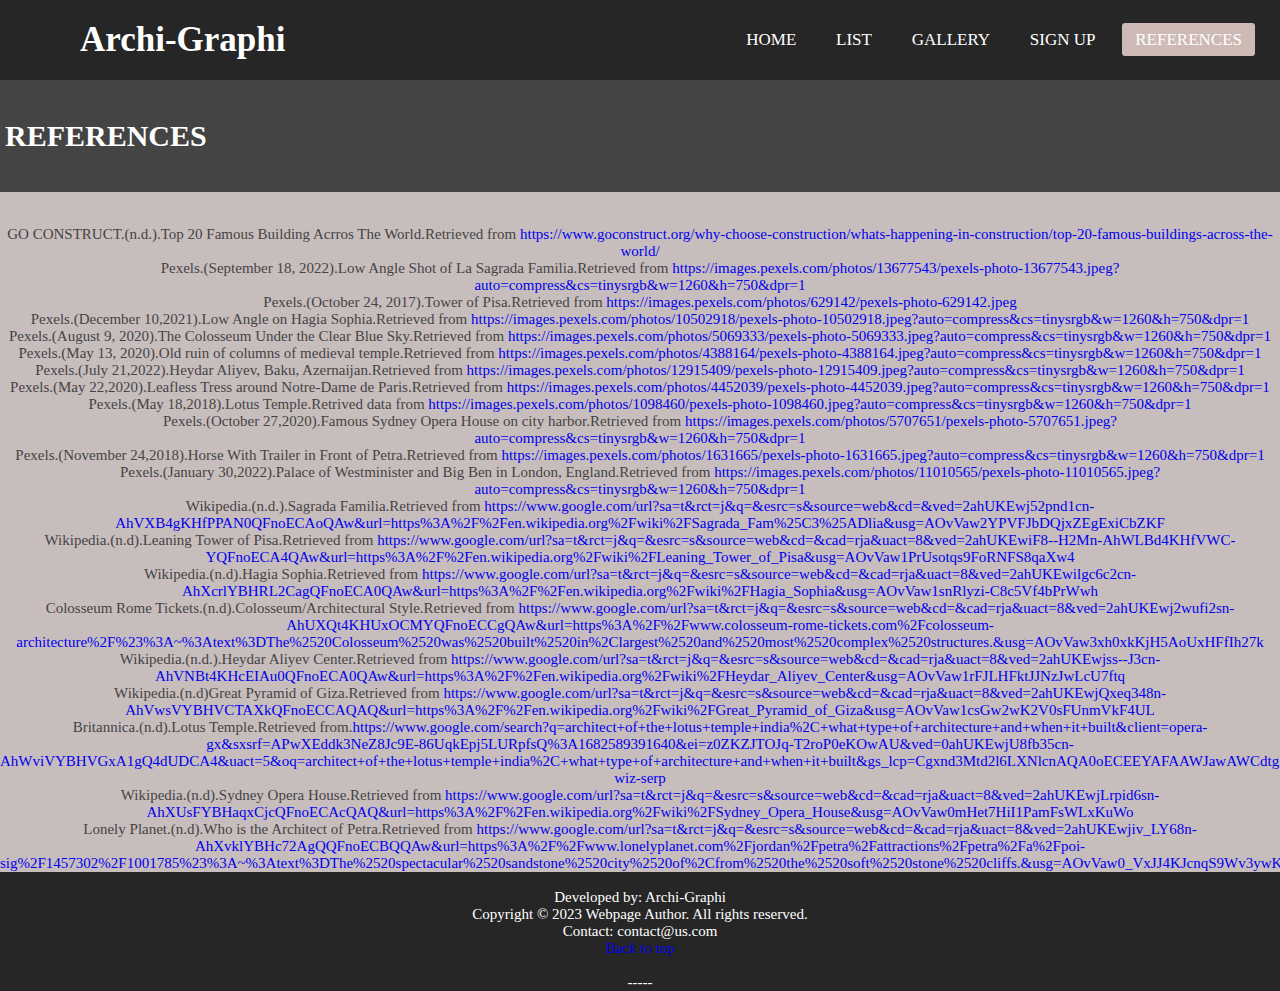
<file: PAGES/references.html>
<!DOCTYPE html>
<html>
	<head>
		<meta name="author" content="Shane Robiego"/>
		<meta name="keyword" content="html, webpage, links, references"/>
		
		<title> References|Archi-Graphi</title>
	</head>	
	
	<link rel="stylesheet" type="text/css" href="../STYLES/index.css"/>
	
	<body>
	
	<nav>
			<input type="checkbox" id="check">
			<label for="check" class="checkbtn">
				<i class="fas fa-bars"></i>
			</label>	
			<label class="logo">Archi-Graphi</label>
			<ul>
				<li><a href="../index.html">Home</a></li>
				<li><a href="list.html">List</a></li>
				<li><a href="gallery.html">Gallery</a></li>
				<li><a href="registration.html">Sign Up</a></li>
				<li><a class="active" href="references.html">References</a></li>
			</ul>	
		</nav>
	
		<h1><br>REFERENCES<br><br></h1>
		
		<p>
		<br>
		<br>
		<div class="reference">
		<ul>
			<li>GO CONSTRUCT.(n.d.).Top 20 Famous Building Acrros The World.Retrieved from <a href = "https://www.goconstruct.org/why-choose-construction/whats-happening-in-construction/top-20-famous-buildings-across-the-world/">https://www.goconstruct.org/why-choose-construction/whats-happening-in-construction/top-20-famous-buildings-across-the-world/</a></li>
			
			<li>Pexels.(September 18, 2022).Low Angle Shot of La Sagrada Familia.Retrieved from <a href ="https://images.pexels.com/photos/13677543/pexels-photo-13677543.jpeg?auto=compress&cs=tinysrgb&w=1260&h=750&dpr=1">https://images.pexels.com/photos/13677543/pexels-photo-13677543.jpeg?auto=compress&cs=tinysrgb&w=1260&h=750&dpr=1</a></li>
			
			<li>Pexels.(October 24, 2017).Tower of Pisa.Retrieved from <a href= "https://images.pexels.com/photos/629142/pexels-photo-629142.jpeg">https://images.pexels.com/photos/629142/pexels-photo-629142.jpeg</a></li>
			
			<li>Pexels.(December 10,2021).Low Angle on Hagia Sophia.Retrieved from <a href= "https://images.pexels.com/photos/10502918/pexels-photo-10502918.jpeg?auto=compress&cs=tinysrgb&w=1260&h=750&dpr=1">https://images.pexels.com/photos/10502918/pexels-photo-10502918.jpeg?auto=compress&cs=tinysrgb&w=1260&h=750&dpr=1</a></li>
			
			<li>Pexels.(August 9, 2020).The Colosseum Under the Clear Blue Sky.Retrieved from <a href="https://images.pexels.com/photos/5069333/pexels-photo-5069333.jpeg?auto=compress&cs=tinysrgb&w=1260&h=750&dpr=1">https://images.pexels.com/photos/5069333/pexels-photo-5069333.jpeg?auto=compress&cs=tinysrgb&w=1260&h=750&dpr=1</a></li>
			
			<li>Pexels.(May 13, 2020).Old ruin of columns of medieval temple.Retrieved from <a href="https://images.pexels.com/photos/4388164/pexels-photo-4388164.jpeg?auto=compress&cs=tinysrgb&w=1260&h=750&dpr=1">https://images.pexels.com/photos/4388164/pexels-photo-4388164.jpeg?auto=compress&cs=tinysrgb&w=1260&h=750&dpr=1</a></li>
			
			<li>Pexels.(July 21,2022).Heydar Aliyev, Baku, Azernaijan.Retrieved from <a href="https://images.pexels.com/photos/12915409/pexels-photo-12915409.jpeg?auto=compress&cs=tinysrgb&w=1260&h=750&dpr=1">https://images.pexels.com/photos/12915409/pexels-photo-12915409.jpeg?auto=compress&cs=tinysrgb&w=1260&h=750&dpr=1</a><li>
			
			<li>Pexels.(May 22,2020).Leafless Tress around Notre-Dame de Paris.Retrieved from <a href="https://images.pexels.com/photos/4452039/pexels-photo-4452039.jpeg?auto=compress&cs=tinysrgb&w=1260&h=750&dpr=1">https://images.pexels.com/photos/4452039/pexels-photo-4452039.jpeg?auto=compress&cs=tinysrgb&w=1260&h=750&dpr=1</a></li>
			
			<li>Pexels.(May 18,2018).Lotus Temple.Retrived data from <a href="https://images.pexels.com/photos/1098460/pexels-photo-1098460.jpeg?auto=compress&cs=tinysrgb&w=1260&h=750&dpr=1"> https://images.pexels.com/photos/1098460/pexels-photo-1098460.jpeg?auto=compress&cs=tinysrgb&w=1260&h=750&dpr=1</a></li>
			
			<li>Pexels.(October 27,2020).Famous Sydney Opera House on city harbor.Retrieved from <a href="https://images.pexels.com/photos/5707651/pexels-photo-5707651.jpeg?auto=compress&cs=tinysrgb&w=1260&h=750&dpr=1">https://images.pexels.com/photos/5707651/pexels-photo-5707651.jpeg?auto=compress&cs=tinysrgb&w=1260&h=750&dpr=1</a></li>
			
			<li>Pexels.(November 24,2018).Horse With Trailer in Front of Petra.Retrieved from <a href="https://images.pexels.com/photos/1631665/pexels-photo-1631665.jpeg?auto=compress&cs=tinysrgb&w=1260&h=750&dpr=1">https://images.pexels.com/photos/1631665/pexels-photo-1631665.jpeg?auto=compress&cs=tinysrgb&w=1260&h=750&dpr=1</a></li>
			
			<li>Pexels.(January 30,2022).Palace of Westminister and Big Ben in London, England.Retrieved from <a href="https://images.pexels.com/photos/11010565/pexels-photo-11010565.jpeg?auto=compress&cs=tinysrgb&w=1260&h=750&dpr=1">https://images.pexels.com/photos/11010565/pexels-photo-11010565.jpeg?auto=compress&cs=tinysrgb&w=1260&h=750&dpr=1</a></li>
			
			<li>Wikipedia.(n.d.).Sagrada Familia.Retrieved from <a href="https://www.google.com/url?sa=t&rct=j&q=&esrc=s&source=web&cd=&ved=2ahUKEwj52pnd1cn-AhVXB4gKHfPPAN0QFnoECAoQAw&url=https%3A%2F%2Fen.wikipedia.org%2Fwiki%2FSagrada_Fam%25C3%25ADlia&usg=AOvVaw2YPVFJbDQjxZEgExiCbZKF">https://www.google.com/url?sa=t&rct=j&q=&esrc=s&source=web&cd=&ved=2ahUKEwj52pnd1cn-AhVXB4gKHfPPAN0QFnoECAoQAw&url=https%3A%2F%2Fen.wikipedia.org%2Fwiki%2FSagrada_Fam%25C3%25ADlia&usg=AOvVaw2YPVFJbDQjxZEgExiCbZKF</a></li>
			
			<li>Wikipedia.(n.d).Leaning Tower of Pisa.Retrieved from <a href="https://www.google.com/url?sa=t&rct=j&q=&esrc=s&source=web&cd=&cad=rja&uact=8&ved=2ahUKEwiF8--H2Mn-AhWLBd4KHfVWC-YQFnoECA4QAw&url=https%3A%2F%2Fen.wikipedia.org%2Fwiki%2FLeaning_Tower_of_Pisa&usg=AOvVaw1PrUsotqs9FoRNFS8qaXw4">https://www.google.com/url?sa=t&rct=j&q=&esrc=s&source=web&cd=&cad=rja&uact=8&ved=2ahUKEwiF8--H2Mn-AhWLBd4KHfVWC-YQFnoECA4QAw&url=https%3A%2F%2Fen.wikipedia.org%2Fwiki%2FLeaning_Tower_of_Pisa&usg=AOvVaw1PrUsotqs9FoRNFS8qaXw4</a></li>
			
			<li>Wikipedia.(n.d).Hagia Sophia.Retrieved from <a href="https://www.google.com/url?sa=t&rct=j&q=&esrc=s&source=web&cd=&cad=rja&uact=8&ved=2ahUKEwilgc6c2cn-AhXcrlYBHRL2CagQFnoECA0QAw&url=https%3A%2F%2Fen.wikipedia.org%2Fwiki%2FHagia_Sophia&usg=AOvVaw1snRlyzi-C8c5Vf4bPrWwh">https://www.google.com/url?sa=t&rct=j&q=&esrc=s&source=web&cd=&cad=rja&uact=8&ved=2ahUKEwilgc6c2cn-AhXcrlYBHRL2CagQFnoECA0QAw&url=https%3A%2F%2Fen.wikipedia.org%2Fwiki%2FHagia_Sophia&usg=AOvVaw1snRlyzi-C8c5Vf4bPrWwh</a></li>
			
			<li>Colosseum Rome Tickets.(n.d).Colosseum/Architectural Style.Retrieved from <a href="https://www.google.com/url?sa=t&rct=j&q=&esrc=s&source=web&cd=&cad=rja&uact=8&ved=2ahUKEwj2wufi2sn-AhUXQt4KHUxOCMYQFnoECCgQAw&url=https%3A%2F%2Fwww.colosseum-rome-tickets.com%2Fcolosseum-architecture%2F%23%3A~%3Atext%3DThe%2520Colosseum%2520was%2520built%2520in%2Clargest%2520and%2520most%2520complex%2520structures.&usg=AOvVaw3xh0xkKjH5AoUxHFfIh27k">https://www.google.com/url?sa=t&rct=j&q=&esrc=s&source=web&cd=&cad=rja&uact=8&ved=2ahUKEwj2wufi2sn-AhUXQt4KHUxOCMYQFnoECCgQAw&url=https%3A%2F%2Fwww.colosseum-rome-tickets.com%2Fcolosseum-architecture%2F%23%3A~%3Atext%3DThe%2520Colosseum%2520was%2520built%2520in%2Clargest%2520and%2520most%2520complex%2520structures.&usg=AOvVaw3xh0xkKjH5AoUxHFfIh27k</a></li>
			
			<li>Wikipedia.(n.d.).Heydar Aliyev Center.Retrieved from <a href="https://www.google.com/url?sa=t&rct=j&q=&esrc=s&source=web&cd=&cad=rja&uact=8&ved=2ahUKEwjss--J3cn-AhVNBt4KHcEIAu0QFnoECA0QAw&url=https%3A%2F%2Fen.wikipedia.org%2Fwiki%2FHeydar_Aliyev_Center&usg=AOvVaw1rFJLHFktJJNzJwLcU7ftq">https://www.google.com/url?sa=t&rct=j&q=&esrc=s&source=web&cd=&cad=rja&uact=8&ved=2ahUKEwjss--J3cn-AhVNBt4KHcEIAu0QFnoECA0QAw&url=https%3A%2F%2Fen.wikipedia.org%2Fwiki%2FHeydar_Aliyev_Center&usg=AOvVaw1rFJLHFktJJNzJwLcU7ftq</a></li>
			
			<li>Wikipedia.(n.d)Great Pyramid of Giza.Retrieved from <a href="https://www.google.com/url?sa=t&rct=j&q=&esrc=s&source=web&cd=&cad=rja&uact=8&ved=2ahUKEwjQxeq348n-AhVwsVYBHVCTAXkQFnoECCAQAQ&url=https%3A%2F%2Fen.wikipedia.org%2Fwiki%2FGreat_Pyramid_of_Giza&usg=AOvVaw1csGw2wK2V0sFUnmVkF4UL">https://www.google.com/url?sa=t&rct=j&q=&esrc=s&source=web&cd=&cad=rja&uact=8&ved=2ahUKEwjQxeq348n-AhVwsVYBHVCTAXkQFnoECCAQAQ&url=https%3A%2F%2Fen.wikipedia.org%2Fwiki%2FGreat_Pyramid_of_Giza&usg=AOvVaw1csGw2wK2V0sFUnmVkF4UL</a></li>
			
			<li>Britannica.(n.d).Lotus Temple.Retrieved from.<a href="https://www.google.com/search?q=architect+of+the+lotus+temple+india%2C+what+type+of+architecture+and+when+it+built&client=opera-gx&sxsrf=APwXEddk3NeZ8Jc9E-86UqkEpj5LURpfsQ%3A1682589391640&ei=z0ZKZJTOJq-T2roP0eKOwAU&ved=0ahUKEwjU8fb35cn-AhWviVYBHVGxA1gQ4dUDCA4&uact=5&oq=architect+of+the+lotus+temple+india%2C+what+type+of+architecture+and+when+it+built&gs_lcp=Cgxnd3Mtd2l6LXNlcnAQA0oECEEYAFAAWJawAWCdtgFoAHABeAGAAdoBiAH2C5IBBjEwLjMuMZgBAKABAcABAQ&sclient=gws-wiz-serp">https://www.google.com/search?q=architect+of+the+lotus+temple+india%2C+what+type+of+architecture+and+when+it+built&client=opera-gx&sxsrf=APwXEddk3NeZ8Jc9E-86UqkEpj5LURpfsQ%3A1682589391640&ei=z0ZKZJTOJq-T2roP0eKOwAU&ved=0ahUKEwjU8fb35cn-AhWviVYBHVGxA1gQ4dUDCA4&uact=5&oq=architect+of+the+lotus+temple+india%2C+what+type+of+architecture+and+when+it+built&gs_lcp=Cgxnd3Mtd2l6LXNlcnAQA0oECEEYAFAAWJawAWCdtgFoAHABeAGAAdoBiAH2C5IBBjEwLjMuMZgBAKABAcABAQ&sclient=gws-wiz-serp</a><li>
			
			<li>Wikipedia.(n.d).Sydney Opera House.Retrieved from <a href="https://www.google.com/url?sa=t&rct=j&q=&esrc=s&source=web&cd=&cad=rja&uact=8&ved=2ahUKEwjLrpid6sn-AhXUsFYBHaqxCjcQFnoECAcQAQ&url=https%3A%2F%2Fen.wikipedia.org%2Fwiki%2FSydney_Opera_House&usg=AOvVaw0mHet7HiI1PamFsWLxKuWo">https://www.google.com/url?sa=t&rct=j&q=&esrc=s&source=web&cd=&cad=rja&uact=8&ved=2ahUKEwjLrpid6sn-AhXUsFYBHaqxCjcQFnoECAcQAQ&url=https%3A%2F%2Fen.wikipedia.org%2Fwiki%2FSydney_Opera_House&usg=AOvVaw0mHet7HiI1PamFsWLxKuWo</a></li>
			
			<li>Lonely Planet.(n.d).Who is the Architect of Petra.Retrieved from <a href="https://www.google.com/url?sa=t&rct=j&q=&esrc=s&source=web&cd=&cad=rja&uact=8&ved=2ahUKEwjiv_LY68n-AhXvklYBHc72AgQQFnoECBQQAw&url=https%3A%2F%2Fwww.lonelyplanet.com%2Fjordan%2Fpetra%2Fattractions%2Fpetra%2Fa%2Fpoi-sig%2F1457302%2F1001785%23%3A~%3Atext%3DThe%2520spectacular%2520sandstone%2520city%2520of%2Cfrom%2520the%2520soft%2520stone%2520cliffs.&usg=AOvVaw0_VxJJ4KJcnqS9Wv3ywKZD">https://www.google.com/url?sa=t&rct=j&q=&esrc=s&source=web&cd=&cad=rja&uact=8&ved=2ahUKEwjiv_LY68n-AhXvklYBHc72AgQQFnoECBQQAw&url=https%3A%2F%2Fwww.lonelyplanet.com%2Fjordan%2Fpetra%2Fattractions%2Fpetra%2Fa%2Fpoi-sig%2F1457302%2F1001785%23%3A~%3Atext%3DThe%2520spectacular%2520sandstone%2520city%2520of%2Cfrom%2520the%2520soft%2520stone%2520cliffs.&usg=AOvVaw0_VxJJ4KJcnqS9Wv3ywKZD</a></li>
			
			
		
		</p>
		</div>
		
		<footer>
		<div class="container">
			<div class="row">
				<div class="col-md-6">
				<p><br>Developed by: Archi-Graphi</p>
			</div>
			<div class="row">
				<div class="col-md-6">
				<p>Copyright © 2023 Webpage Author. All rights reserved.</p>
			</div>
			<div class="col-md-6">
				<p>Contact: contact@us.com</p>
			</div>
			<div class="row">
				<div class="col-md-6">
					<p><a href="#top">Back to top</a></p>
				</div>
				<div class="row">
				<div class="col-md-6">
				<p><br>-----</p>
			</div>
			</div>
		</div>
		</footer>
	</body>

</html>
</file>
<file: STYLES/index.css>
*{
	font-family: Lato, Merriweather, Typewolf, Verdana;
}
img{
	width: 1900px;
}
body{
	background-color: #c8bdbd; /*#6d6d6d;*/
	color: /*#6d6d6d;*/#444444;
	/*text-align: center;*/
	font-size: 15px;
	/*color: white;*/
}
h1{ 
	color: white;
	font: Typewolf;
	border: 2px #444444;
	background-color: #444444;
	padding: 5px;
}

footer{
	background-color: #262626;
	text-align: center;
	font-size: 15px;
	color: white;
}
.image-container{
	position: relative;
	display: inline-block;
}
.image-text{
	position: absolute;
	top: 50%;
	left: 50%;
	transform: translate(-50%,-50%);
	color: #fff;
	text-align: center;
	z-index: 2;
	padding: 20px;
	background: rgba (0,0,0,0.5);
	border-radius: 10px;
	max-width:80%;
}
.image-text  h2 {
  font-size: 2rem;
  margin-bottom: 10px;
}

.image-text p {
  font-size: 1.2rem;
  margin-bottom: 0;
}
*{
	padding: 0;
	margin: 0;
	text-decoration: none;
	list-style: none;
	box-sizing: border-box;
}
nav{
	background: #262626;
	height: 80px;
	width: 100%;
}
label.logo{
	color: white;
	font-size:35px;
	line-height:80px;
	padding: 0 80px;
	font-weight: bold;
}
nav ul{
	float: right;
	margin-right:20px;
}
nav ul li{ 
	display:inline-block;
	line-height:80px;
	margin: 0 5px; 
}
nav ul li a{
	color: white;
	font-size: 17px;
	padding: 7px 13px;
	border-radius:3px;
	text-transform:uppercase;
}
a.active, a:hover{ 
	background: /*#1b9bff*/#cdbab5;
	transition: .5s;
}
.checkbtn{
	font-size: 30px;
	color: white;
	float: right;
	line-height: 8px;
	margin-right: 40px;
	cursor: pointer;
	display: none;
}
#check{
	display: none;
}
@media (max-width: 952px){
	label.logo{
		font-size: 30px;
		padding-left: 50px;
	}
	nav ul li a{
		font-size: 16px;	
	}
}
@media (max-width: 858px){
	.chckbtn{
		display: block;
	}
	ul{
		position: fixed;
		width:100%;
		height: 100vh;
		background: /*#2c3e50*/#cdbab5;
		top: 80px;
		left: -100%;
		text-align: center;	
		transition: all .5s;
	}
	nav ul li{
		display: block; 
		margin:5px 0;
		line-height:30px;
	}
	nav ul li a{
		font-size: 20px;
	}
	a:hover, a.active{
		background: none;
		color:#0082e6;
	}
	#check:checked ~ ul{
		left:0;
	}
}



/*gallery*/
		.container {
			/*max-width: 1200px;*/
			margin: 0 auto;
			
		}

		.gallery {
			display: flex;
			flex-wrap: wrap;
			margin: -5px;
		}

		.photo {
			width: calc(33.333% - 10px);
			margin: 5px;
			position: relative;
			cursor: pointer;
		}

		.photo img {
			width: 100%;
			height: 100%;
			object-fit: cover;
		}

		.photo:hover .overlay {
			display: flex;
		}

		.overlay {
			display: none;
			position: absolute;
			top: 0;
			left: 0;
			right: 0;
			bottom: 0;
			background-color: rgba(0, 0, 0, 0.5);
			color: #fff;
			flex-direction: column;
			align-items: center;
			justify-content: center;
			text-align: center;
			padding: 10px;
			transition: display 0.5s ease;
		}

		.overlay h3 {
			margin-top: 0;
			font-size: 24px;
			font-weight: normal;
			text-transform: capitalize;
		}

		.overlay p {
			margin: 10px 0 0 0;
			font-size: 16px;
			font-weight: normal;
		}


/* CSS styles for the form */
      form {
        width: 400px;
        margin: 0 auto;
        padding: 20px;
        border: 1px solid /*#ccc*/#4e4c4a;
      }
      /*label {
        display: block;
        margin-bottom: 10px;*/
      }
      input[type="text"],
      input[type="email"],
      input[type="password"] {
        display: block;
        width: 100%;
        padding: 10px;
        margin-bottom: 20px;
        border: 1px solid #ccc;
        border-radius: 5px;
        font-size: 16px;
      }
      input[type="submit"] {
        background-color: #333;
        color: #fff;
        border: none;
        padding: 10px 20px;
        border-radius: 5px;
        font-size: 16px;
        cursor: pointer;
      }
      input[type="submit"]:hover {
        background-color: #555;
      }







/*reference*/
.reference{
	text-align: center;
}
</file>
